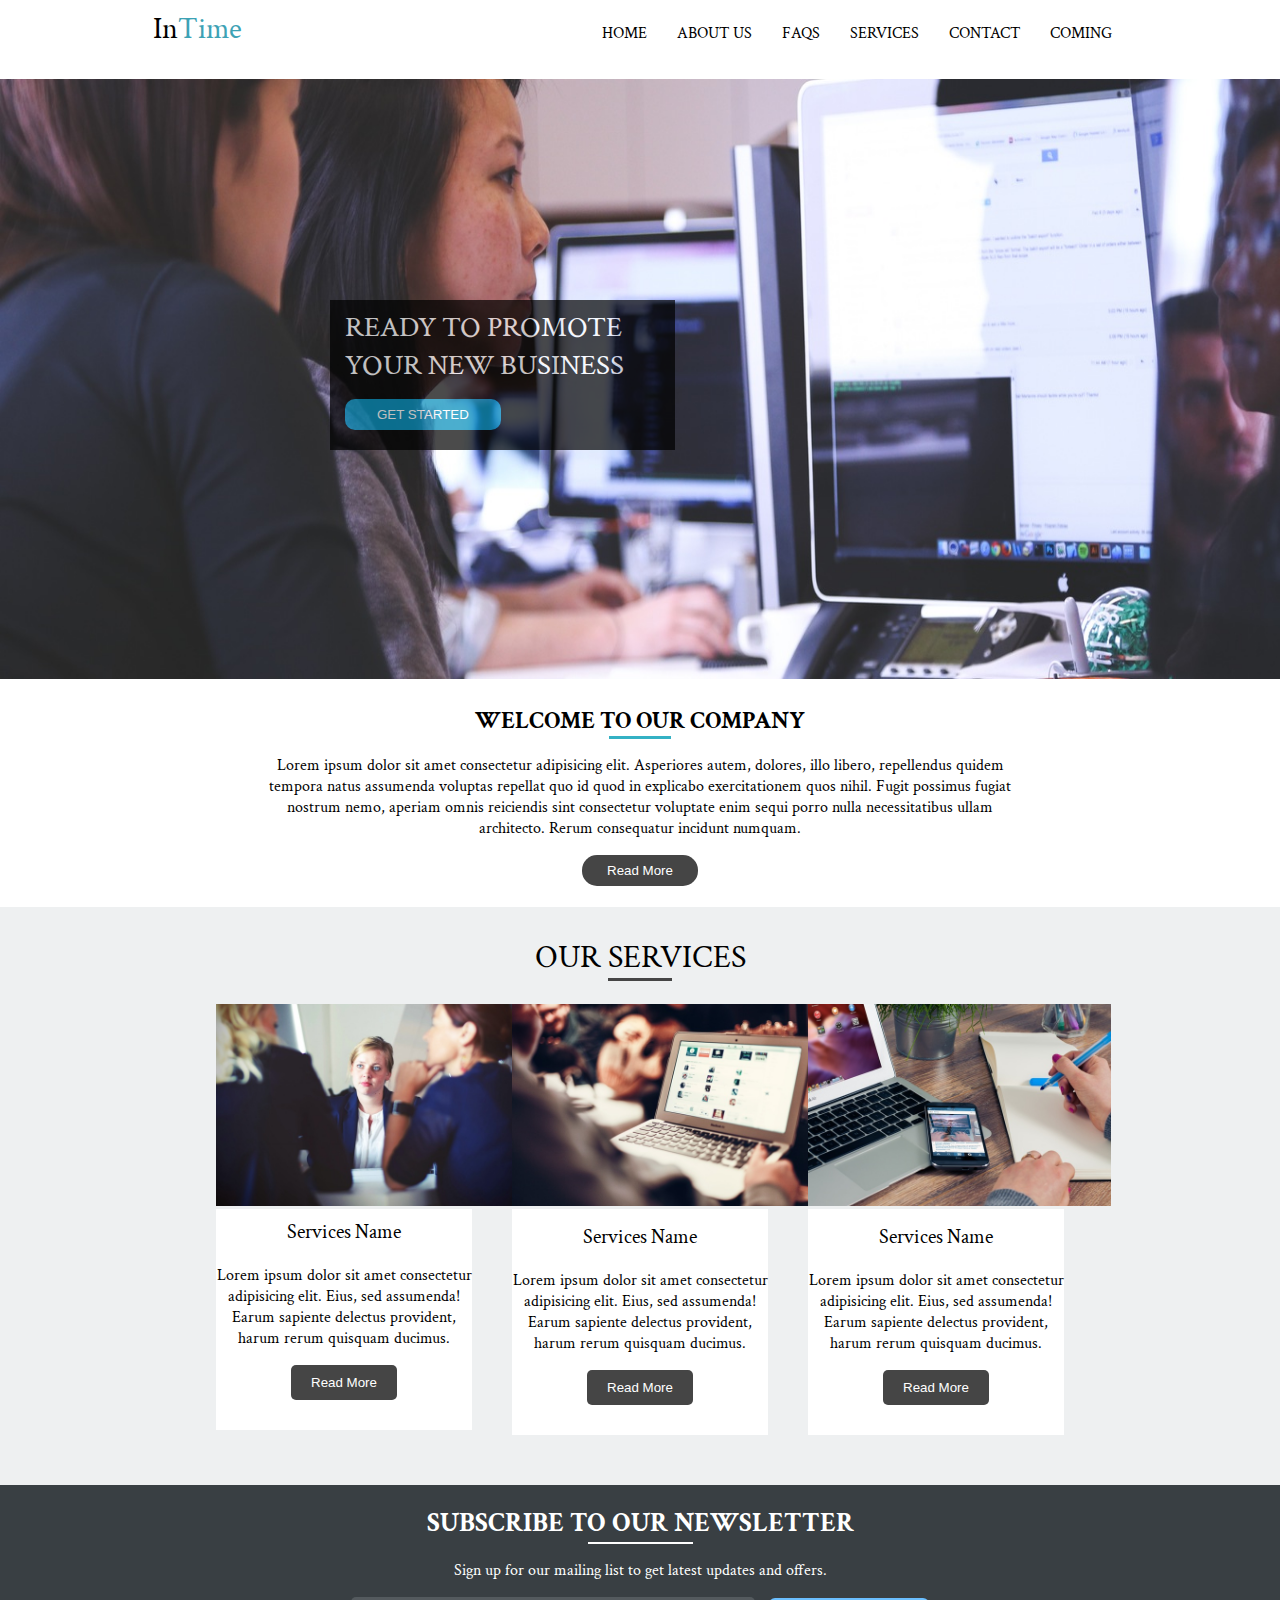
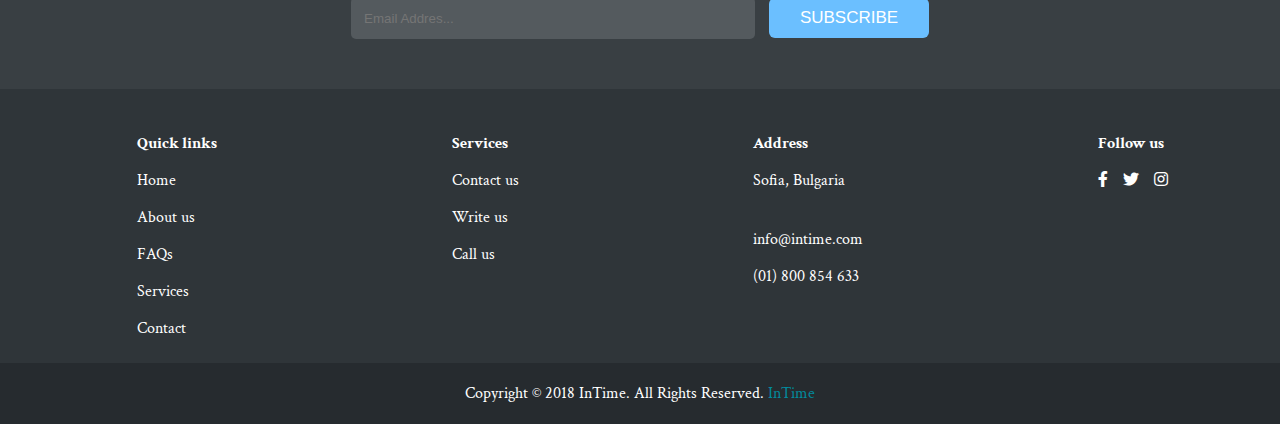
<file: InTime-Agency/index.html>
<!DOCTYPE html>
<html lang="en">

<head>
    <meta charset="UTF-8">
    <meta name="viewport" content="width=device-width, initial-scale=1.0">
    <link rel="stylesheet" href="main.css">
    <link rel="stylesheet" href="main-medias.css">
    <title>Document</title>
</head>

<body>
    <header>
        <nav>
            <div class="header-logo">
                <a href="#">
                    <p>In<span>Time</span></p>
                </a>
            </div>
            <span class="drop-down-menu-button">
                <i class="fas fa-bars"></i>
            </span>
            <ul class="responsive">
                <li>HOME</li>
                <li>ABOUT US</li>
                <li>FAQS</li>
                <li>SERVICES</li>
                <li>CONTACT</li>
                <li>COMING</li>
            </ul>
        </nav>
    </header>
    <main>
        <section>
            <div class="background-picture-wrapper">
                <p>READY TO PROMOTE YOUR NEW BUSINESS</p>
                <button>GET STARTED</button>
            </div>
            <div class="background-img">
                <img src="images/slide2.jpg" alt="">
            </div>
        </section>
        <section class="company-info">
            <div class="wrapper-content">
                <h2>WELCOME TO OUR COMPANY</h2>
                <div class="underline-h2"></div>
                <p>Lorem ipsum dolor sit amet consectetur adipisicing elit. Asperiores autem, dolores, illo libero,
                    repellendus quidem tempora natus assumenda voluptas repellat quo id quod in explicabo exercitationem
                    quos nihil. Fugit possimus fugiat nostrum nemo, aperiam omnis reiciendis sint consectetur voluptate
                    enim sequi porro nulla necessitatibus ullam architecto. Rerum consequatur incidunt numquam.</p>
                <button>Read More</button>
            </div>
        </section>
        <section class="service-picture-wrapper">
            <h1>OUR SERVICES</h1>
            <div class="underline-h1"></div>
            <div class="service-content">
                <div class="first-service-picture">
                    <div class="service-background-img">
                        <img src="images/service1.jpg" alt="">
                    </div>
                    <div class="first-pic-content">
                        <p>Services Name</p>
                        <p>Lorem ipsum dolor sit amet consectetur adipisicing elit. Eius, sed assumenda! Earum sapiente
                            delectus provident, harum rerum quisquam ducimus.</p>
                        <button>Read More</button>
                    </div>
                </div>
                <div class="second-service-picture ">
                    <div class="service-background-img">
                        <img src="images/service2.jpg" alt="">
                    </div>
                    <div class="second-pic-content">
                        <p>Services Name</p>
                        <p>Lorem ipsum dolor sit amet consectetur adipisicing elit. Eius, sed assumenda! Earum sapiente
                            delectus provident, harum rerum quisquam ducimus.</p>
                        <button>Read More</button>
                    </div>
                </div>
                <div class="third-service-picture">
                    <div class="service-background-img">
                        <img src="images/service3.jpg" alt="">
                    </div>
                    <div class="third-pic-content">
                        <p>Services Name</p>
                        <p>Lorem ipsum dolor sit amet consectetur adipisicing elit. Eius, sed assumenda! Earum sapiente
                            delectus provident, harum rerum quisquam ducimus.</p>
                        <button>Read More</button>
                    </div>
                </div>
            </div>
        </section>
        <section class="above-footer-section">
            <article class="above-footer-content">
                <h1>SUBSCRIBE TO OUR NEWSLETTER</h1>
                <div class="second-h1-underline"></div>
                <p>Sign up for our mailing list to get latest updates and offers.</p>
                <form>
                    <input type="text" class="input-text" placeholder="   Email Addres..."> <input type="button"
                        class="input-button" value="SUBSCRIBE">
                </form>
            </article>
        </section>
    </main>
    <footer>
        <section class="footer-ul-items">
            <ul>
                <li>Quick links</li>
                <li>Home</li>
                <li>About us</li>
                <li>FAQs</li>
                <li>Services</li>
                <li>Contact</li>
            </ul>
            <ul>
                <li>Services</li>
                <li>Contact us</li>
                <li>Write us</li>
                <li>Call us</li>
            </ul>
            <ul>
                <li>Address</li>
                <li style="padding-bottom: 30px;">Sofia, Bulgaria</li>
                <li>info@intime.com</li>
                <li>(01) 800 854 633</li>
            </ul>
            <ul>
                <li>Follow us</li>
                <li><i class="fab fa-facebook-f"></i><i class="fab fa-twitter"></i><i class="fab fa-instagram"></i></li>
            </ul>
        </section>
    </footer>
    <section class="last-footer">
        <p>Copyright &copy; 2018 InTime. All Rights Reserved. <span class="footer-span">InTime</span></p>
    </section>
</body>

</html>
</file>
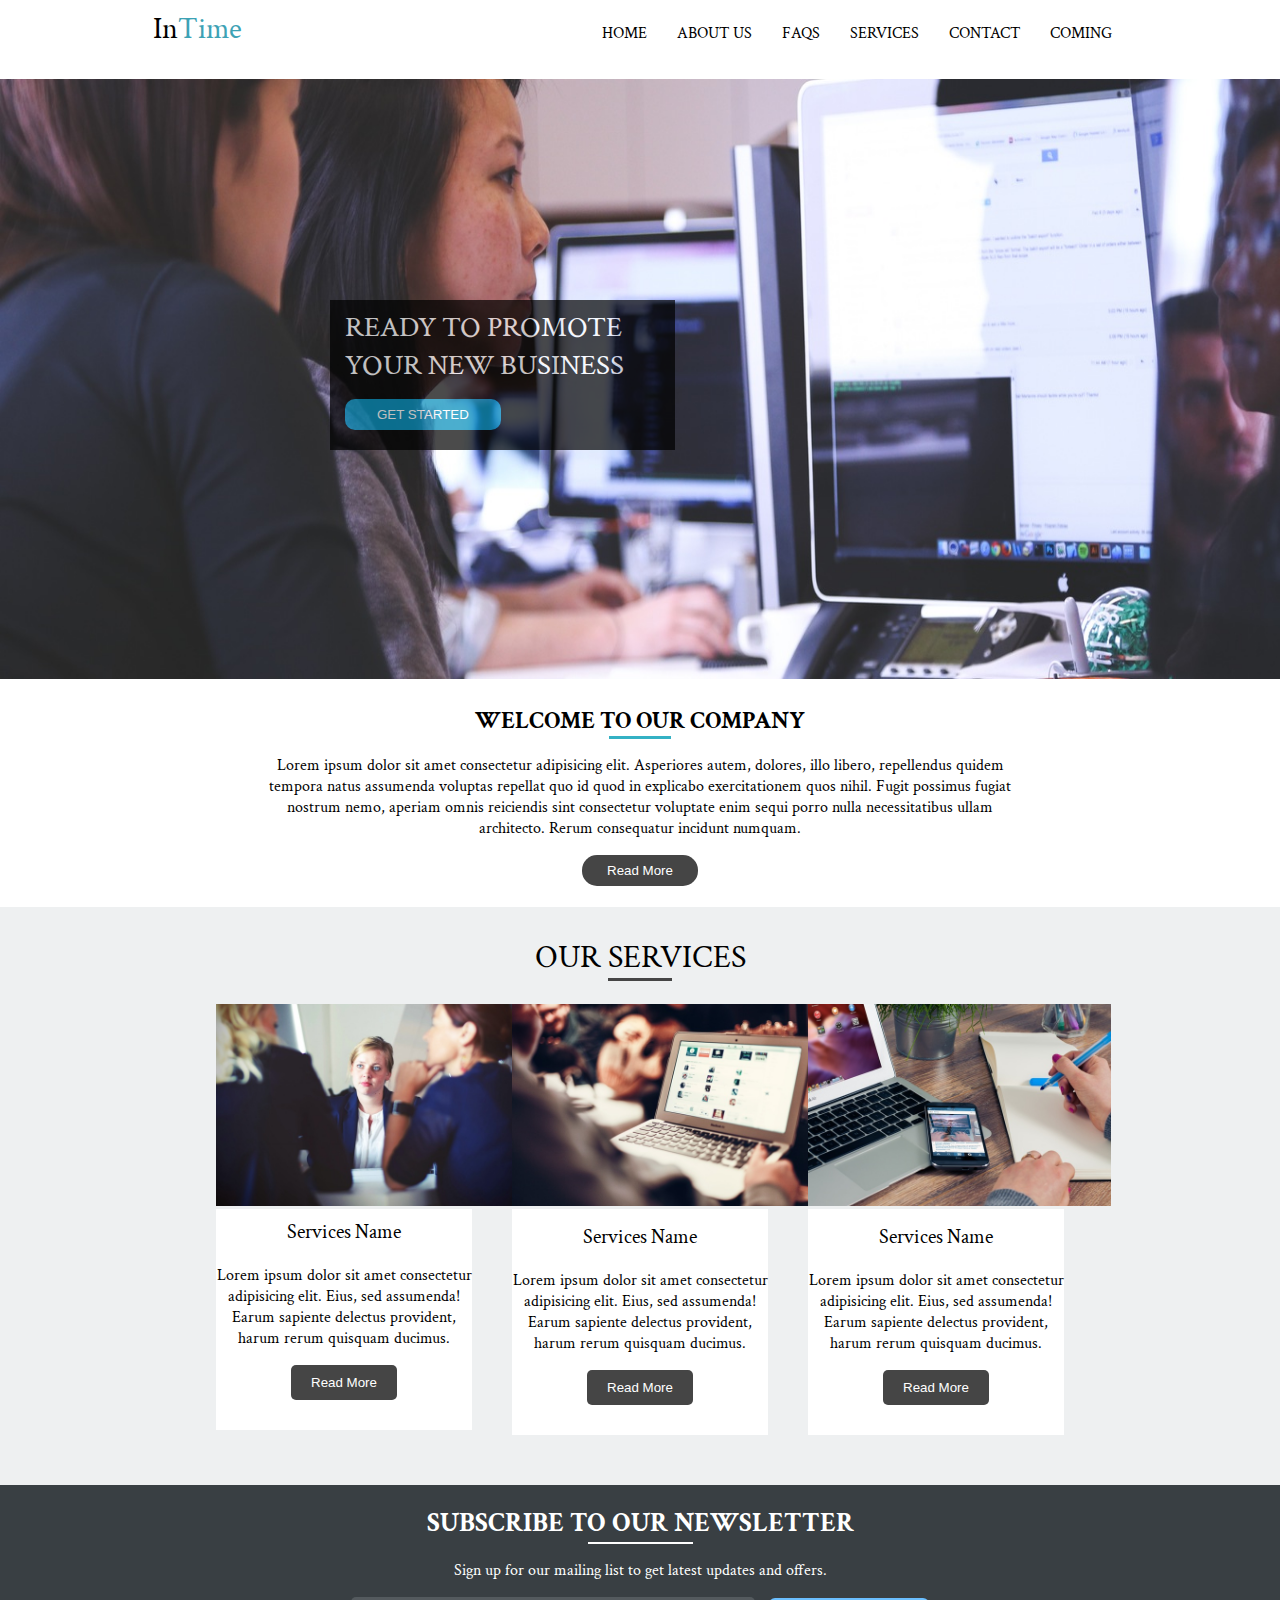
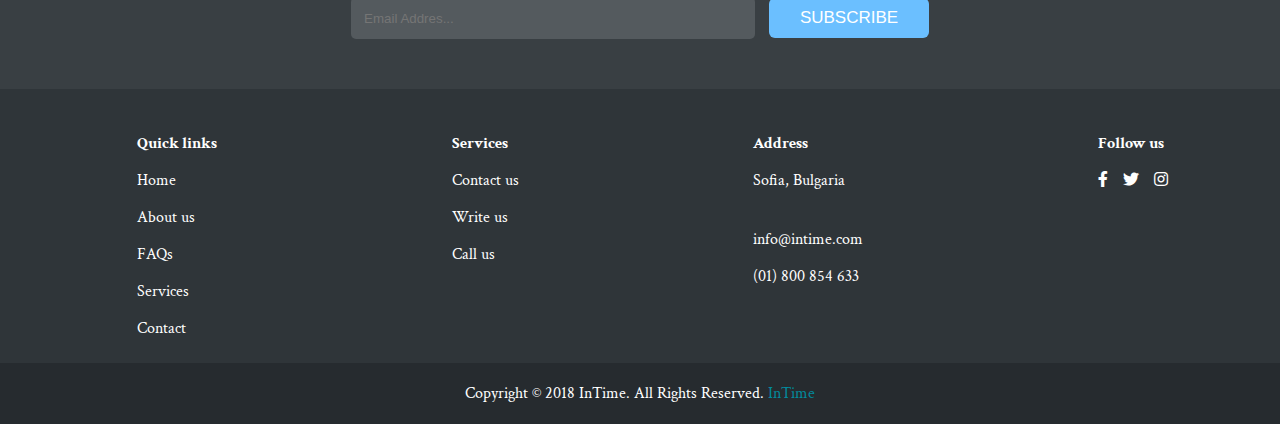
<file: InTime-Agency/main-html.html>
<!DOCTYPE html>
<html lang="en">

<head>
    <meta charset="UTF-8">
    <meta name="viewport" content="width=device-width, initial-scale=1.0">
    <link rel="stylesheet" href="main-css.css">
    <link rel="stylesheet" href="main-medias-css.css">
    <title>Document</title>
</head>

<body>
    <header>
        <nav>
            <div class="header-logo">
                <a href="#">
                    <p>In<span>Time</span></p>
                </a>
            </div>
            <span class="drop-down-menu-button">
                <i class="fas fa-bars"></i>
            </span>
            <ul class="responsive">
                <li>HOME</li>
                <li>ABOUT US</li>
                <li>FAQS</li>
                <li>SERVICES</li>
                <li>CONTACT</li>
                <li>COMING</li>
            </ul>
        </nav>
    </header>
    <main>
        <section>
            <div class="background-picture-wrapper">
                <p>READY TO PROMOTE YOUR NEW BUSINESS</p>
                <button>GET STARTED</button>
            </div>
            <div class="background-img">
                <img src="images/slide2.jpg" alt="">
            </div>
        </section>
        <section class="company-info">
            <div class="wrapper-content">
                <h2>WELCOME TO OUR COMPANY</h2>
                <div class="underline-h2"></div>
                <p>Lorem ipsum dolor sit amet consectetur adipisicing elit. Asperiores autem, dolores, illo libero,
                    repellendus quidem tempora natus assumenda voluptas repellat quo id quod in explicabo exercitationem
                    quos nihil. Fugit possimus fugiat nostrum nemo, aperiam omnis reiciendis sint consectetur voluptate
                    enim sequi porro nulla necessitatibus ullam architecto. Rerum consequatur incidunt numquam.</p>
                <button>Read More</button>
            </div>
        </section>
        <section class="service-picture-wrapper">
            <h1>OUR SERVICES</h1>
            <div class="underline-h1"></div>
            <div class="service-content">
                <div class="first-service-picture">
                    <div class="service-background-img">
                        <img src="images/service1.jpg" alt="">
                    </div>
                    <div class="first-pic-content">
                        <p>Services Name</p>
                        <p>Lorem ipsum dolor sit amet consectetur adipisicing elit. Eius, sed assumenda! Earum sapiente
                            delectus provident, harum rerum quisquam ducimus.</p>
                        <button>Read More</button>
                    </div>
                </div>
                <div class="second-service-picture ">
                    <div class="service-background-img">
                        <img src="images/service2.jpg" alt="">
                    </div>
                    <div class="second-pic-content">
                        <p>Services Name</p>
                        <p>Lorem ipsum dolor sit amet consectetur adipisicing elit. Eius, sed assumenda! Earum sapiente
                            delectus provident, harum rerum quisquam ducimus.</p>
                        <button>Read More</button>
                    </div>
                </div>
                <div class="third-service-picture">
                    <div class="service-background-img">
                        <img src="images/service3.jpg" alt="">
                    </div>
                    <div class="third-pic-content">
                        <p>Services Name</p>
                        <p>Lorem ipsum dolor sit amet consectetur adipisicing elit. Eius, sed assumenda! Earum sapiente
                            delectus provident, harum rerum quisquam ducimus.</p>
                        <button>Read More</button>
                    </div>
                </div>
            </div>
        </section>
        <section class="above-footer-section">
            <article class="above-footer-content">
                <h1>SUBSCRIBE TO OUR NEWSLETTER</h1>
                <div class="second-h1-underline"></div>
                <p>Sign up for our mailing list to get latest updates and offers.</p>
                <form>
                    <input type="text" class="input-text" placeholder="   Email Addres..."> <input type="button"
                        class="input-button" value="SUBSCRIBE">
                </form>
            </article>
        </section>
    </main>
    <footer>
        <section class="footer-ul-items">
            <ul>
                <li>Quick links</li>
                <li>Home</li>
                <li>About us</li>
                <li>FAQs</li>
                <li>Services</li>
                <li>Contact</li>
            </ul>
            <ul>
                <li>Services</li>
                <li>Contact us</li>
                <li>Write us</li>
                <li>Call us</li>
            </ul>
            <ul>
                <li>Address</li>
                <li style="padding-bottom: 30px;">Sofia, Bulgaria</li>
                <li>info@intime.com</li>
                <li>(01) 800 854 633</li>
            </ul>
            <ul>
                <li>Follow us</li>
                <li><i class="fab fa-facebook-f"></i><i class="fab fa-twitter"></i><i class="fab fa-instagram"></i></li>
            </ul>
        </section>
    </footer>
    <section class="last-footer">
        <p>Copyright &copy; 2018 InTime. All Rights Reserved. <span class="footer-span">InTime</span></p>
    </section>
</body>

</html>
</file>
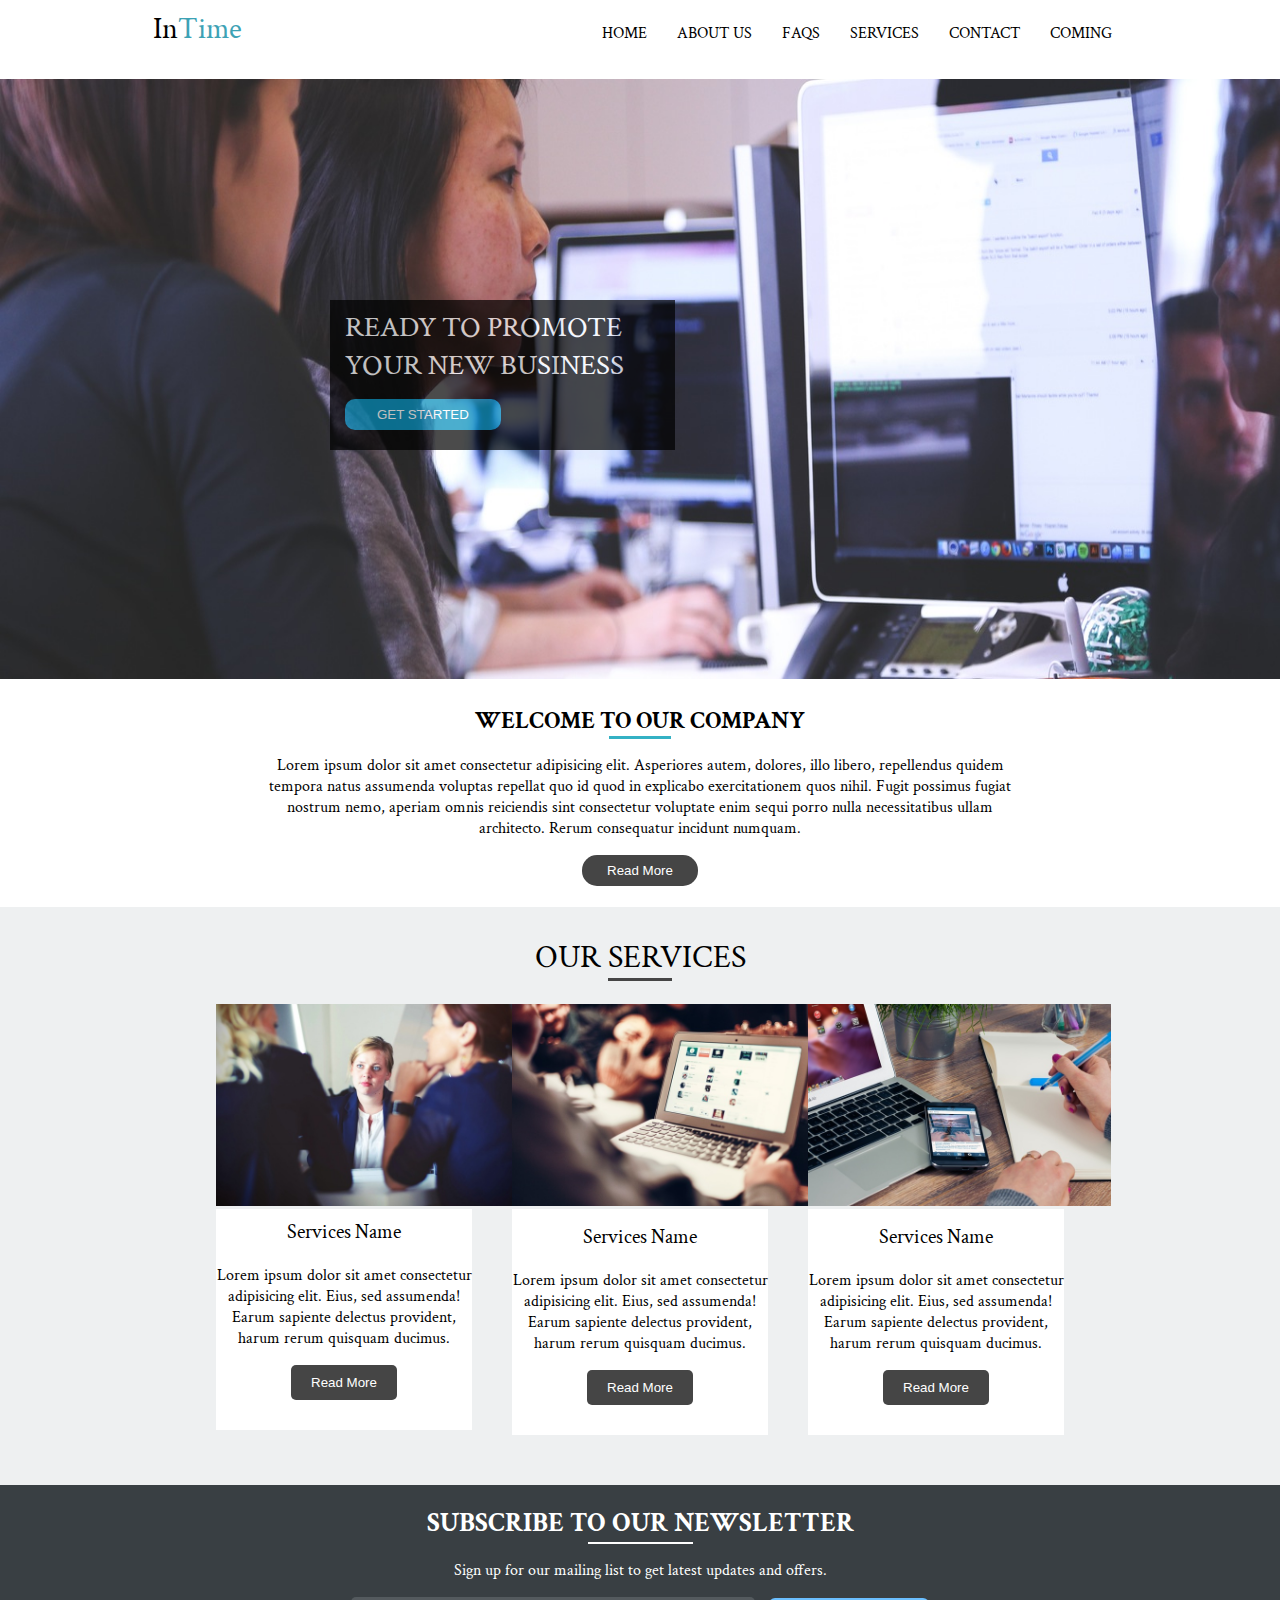
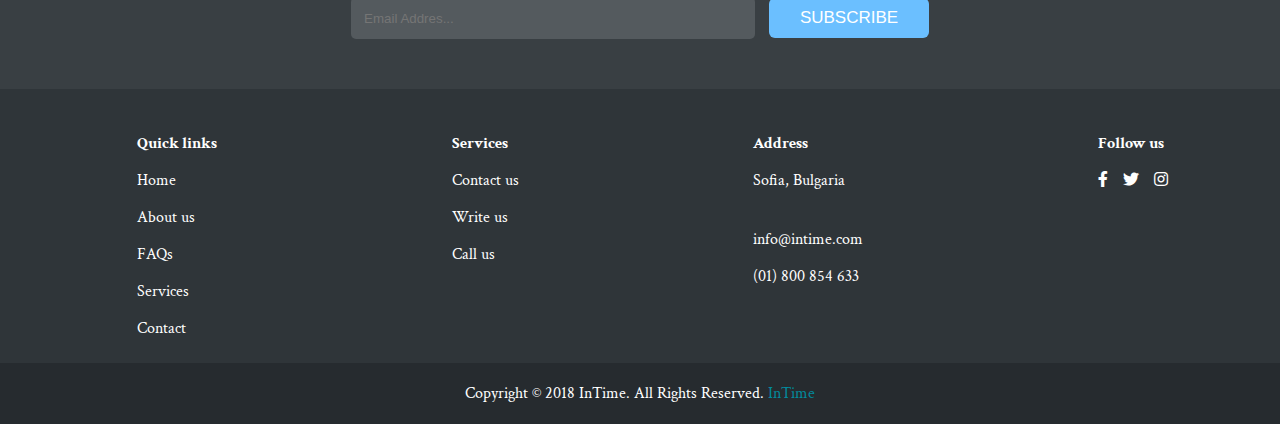
<file: InTime-Agency/main.html>
<!DOCTYPE html>
<html lang="en">

<head>
    <meta charset="UTF-8">
    <meta name="viewport" content="width=device-width, initial-scale=1.0">
    <link rel="stylesheet" href="main.css">
    <link rel="stylesheet" href="medias.css">
    <title>Document</title>
</head>

<body>
    <header>
        <nav>
            <div class="header-logo">
                <a href="#">
                    <p>In<span>Time</span></p>
                </a>
            </div>
            <span class="drop-down-menu-button">
                <i class="fas fa-bars"></i>
            </span>
            <ul class="responsive">
                <li>HOME</li>
                <li>ABOUT US</li>
                <li>FAQS</li>
                <li>SERVICES</li>
                <li>CONTACT</li>
                <li>COMING</li>
            </ul>
        </nav>
    </header>
    <main>
        <section>
            <div class="background-picture-wrapper">
                <p>READY TO PROMOTE YOUR NEW BUSINESS</p>
                <button>GET STARTED</button>
            </div>
            <div class="background-img">
                <img src="./images/slide2.jpg" alt="">
            </div>
        </section>
        <section class="company-info">
            <div class="wrapper-content">
                <h2>WELCOME TO OUR COMPANY</h2>
                <div class="underline-h2"></div>
                <p>Lorem ipsum dolor sit amet consectetur adipisicing elit. Asperiores autem, dolores, illo libero,
                    repellendus quidem tempora natus assumenda voluptas repellat quo id quod in explicabo exercitationem
                    quos nihil. Fugit possimus fugiat nostrum nemo, aperiam omnis reiciendis sint consectetur voluptate
                    enim sequi porro nulla necessitatibus ullam architecto. Rerum consequatur incidunt numquam.</p>
                <button>Read More</button>
            </div>
        </section>
        <section class="service-picture-wrapper">
            <h1>OUR SERVICES</h1>
            <div class="underline-h1"></div>
            <div class="service-content">
                <div class="first-service-picture">
                    <div class="service-background-img">
                        <img src="images/service1.jpg" alt="">
                    </div>
                    <div class="first-pic-content">
                        <p>Services Name</p>
                        <p>Lorem ipsum dolor sit amet consectetur adipisicing elit. Eius, sed assumenda! Earum sapiente
                            delectus provident, harum rerum quisquam ducimus.</p>
                        <button>Read More</button>
                    </div>
                </div>
                <div class="second-service-picture ">
                    <div class="service-background-img">
                        <img src="images/service2.jpg" alt="">
                    </div>
                    <div class="second-pic-content">
                        <p>Services Name</p>
                        <p>Lorem ipsum dolor sit amet consectetur adipisicing elit. Eius, sed assumenda! Earum sapiente
                            delectus provident, harum rerum quisquam ducimus.</p>
                        <button>Read More</button>
                    </div>
                </div>
                <div class="third-service-picture">
                    <div class="service-background-img">
                        <img src="images/service3.jpg" alt="">
                    </div>
                    <div class="third-pic-content">
                        <p>Services Name</p>
                        <p>Lorem ipsum dolor sit amet consectetur adipisicing elit. Eius, sed assumenda! Earum sapiente
                            delectus provident, harum rerum quisquam ducimus.</p>
                        <button>Read More</button>
                    </div>
                </div>
            </div>
        </section>
        <section class="above-footer-section">
            <article class="above-footer-content">
                <h1>SUBSCRIBE TO OUR NEWSLETTER</h1>
                <div class="second-h1-underline"></div>
                <p>Sign up for our mailing list to get latest updates and offers.</p>
                <form>
                    <input type="text" class="input-text" placeholder="   Email Addres..."> <input type="button"
                        class="input-button" value="SUBSCRIBE">
                </form>
            </article>
        </section>
    </main>
    <footer>
        <section class="footer-ul-items">
            <ul>
                <li>Quick links</li>
                <li>Home</li>
                <li>About us</li>
                <li>FAQs</li>
                <li>Services</li>
                <li>Contact</li>
            </ul>
            <ul>
                <li>Services</li>
                <li>Contact us</li>
                <li>Write us</li>
                <li>Call us</li>
            </ul>
            <ul>
                <li>Address</li>
                <li style="padding-bottom: 30px;">Sofia, Bulgaria</li>
                <li>info@intime.com</li>
                <li>(01) 800 854 633</li>
            </ul>
            <ul>
                <li>Follow us</li>
                <li><i class="fab fa-facebook-f"></i><i class="fab fa-twitter"></i><i class="fab fa-instagram"></i></li>
            </ul>
        </section>
    </footer>
    <section class="last-footer">
        <p>Copyright &copy; 2018 InTime. All Rights Reserved. <span class="footer-span">InTime</span></p>
    </section>
</body>

</html>
</file>
<file: InTime-Agency/main-medias.css>
/*MEDIAS FOR HUAWEI P30 PRO */

/*Resolution 1080 x 2340 -> viewport 360 x 780*/

/*Header section media query*/

@media all and (min-width:360px) and (max-width: 780px) {
    @import url("https://cdnjs.cloudflare.com/ajax/libs/font-awesome/5.13.0/css/all.min.css");
    .drop-down-menu-button {
        display: block;
        font-size: 35px;
        padding-right: 30px;
        width: 350px;
        text-align: right;
    }
    .drop-down-menu-button i {
        font-size: 50px;
        position: relative;
        left: 235px;
    }
    .header-logo {
        padding-left: 30px;
    }
    .header-logo p {
        font-size: 50px;
    }
    header {
        display: flex;
        justify-content: space-between;
    }
    nav {
        height: 100px;
    }
    nav:hover{
        height: 370px;
    }
    header nav ul {
        display: none;
    }
    nav:hover ul {
        display: flex;
        flex-direction: column;
        position: relative;
        top: 64px;
        background-color: gray;
        border-radius: 5px;
        right: 557px;
        padding: 0;
        width: 780px;
        
    }
    nav:hover ul li {
        text-align: left;
        border-bottom: 1px solid black;
        padding: 6px;
        font-size: 25px;
        font-weight: bold;
        padding-left: 30px;
    }
}

/* Main section media query */

@media all and (min-width:360px) and (max-width: 780px) {
    @import url("https://cdnjs.cloudflare.com/ajax/libs/font-awesome/5.13.0/css/all.min.css");
    .background-picture-wrapper {
        color: white;
        background-color: black;
        opacity: 0.7;
        position: absolute;
        top: 380px;
        left: 435px;
        z-index: 1;
        width: 300px;
        height: 130px;
        padding: 0 30px 20px 15px;
        font-size: 20px;
    }
    .background-img img {
        width: 780px;
    }
    .company-info {
        width: 780px;
        font-size: 30px;
    }
    .underline-h2 {
        width: 30%;
        margin: 0 auto;
        border-bottom: 5px solid #34B1C4;
    }
    button {
        font-size: 25px;
    }
    .service-picture-wrapper {
        width: 780px;
    }
    .service-picture-wrapper h1 {
        font-size: 50px;
    }
    .underline-h1 {
        border-bottom: 4px solid #454545;
        width: 14%;
        margin: 0 auto;
    }
    .service-background-img img{
        width: 100%;
        position: relative;
        top: 5px;
    }
    .first-service-picture ,.second-service-picture,.third-service-picture{
        width: 30%;
    }
    .first-pic-content,.second-pic-content,.third-pic-content{
        font-size: 30px;
        text-align: center;
    }
    .above-footer-section{
        width: 780px;
    }
    .above-footer-section h1{
        font-size: 45px;
    }
    .second-h1-underline{
        border-bottom: 4px solid white;
        width: 200px;
        margin: 0 auto;
    }
    .above-footer-content p{
        font-size: 29px;
    }
    .input-text {
        font-size: 30px;
        width: 455px;
        background-color: #545A5E;
        border: none;
        height: 60px;
        border-radius: 5px;
    }
    .input-button {
        color: white;
        background-color: #6BBFFF;
        border: none;
        border-radius: 6px;
        height: 40px;
        width: 190px;
        margin-left: 10px;
        font-size: 17px;
        cursor: pointer;
        height: 60px;
        vertical-align: super;
    }
}
 /*Footer section media query*/
    @media all and (min-width:360px) and (max-width: 780px) {
    @import url("https://cdnjs.cloudflare.com/ajax/libs/font-awesome/5.13.0/css/all.min.css");
    footer{
        width: 780px;
    }
    .footer-ul-items{
        font-size: 28px;
    }
    .last-footer{
        width: 780px;
        font-size: 30px;
    }
}
</file>
<file: InTime-Agency/main-medias-css.css>
/*MEDIAS FOR HUAWEI P30 PRO */

/*Resolution 1080 x 2340 -> viewport 360 x 780*/

/*Header section media query*/

@media all and (min-width:360px) and (max-width: 780px) {
    @import url("https://cdnjs.cloudflare.com/ajax/libs/font-awesome/5.13.0/css/all.min.css");
    .drop-down-menu-button {
        display: block;
        font-size: 35px;
        padding-right: 30px;
        width: 350px;
        text-align: right;
    }
    .drop-down-menu-button i {
        font-size: 50px;
        position: relative;
        left: 235px;
    }
    .header-logo {
        padding-left: 30px;
    }
    .header-logo p {
        font-size: 50px;
    }
    header {
        display: flex;
        justify-content: space-between;
    }
    nav {
        height: 100px;
    }
    nav:hover{
        height: 370px;
    }
    header nav ul {
        display: none;
    }
    nav:hover ul {
        display: flex;
        flex-direction: column;
        position: relative;
        top: 64px;
        background-color: gray;
        border-radius: 5px;
        right: 557px;
        padding: 0;
        width: 780px;
        
    }
    nav:hover ul li {
        text-align: left;
        border-bottom: 1px solid black;
        padding: 6px;
        font-size: 25px;
        font-weight: bold;
        padding-left: 30px;
    }
}

/* Main section media query */

@media all and (min-width:360px) and (max-width: 780px) {
    @import url("https://cdnjs.cloudflare.com/ajax/libs/font-awesome/5.13.0/css/all.min.css");
    .background-picture-wrapper {
        color: white;
        background-color: black;
        opacity: 0.7;
        position: absolute;
        top: 380px;
        left: 435px;
        z-index: 1;
        width: 300px;
        height: 130px;
        padding: 0 30px 20px 15px;
        font-size: 20px;
    }
    .background-img img {
        width: 780px;
    }
    .company-info {
        width: 780px;
        font-size: 30px;
    }
    .underline-h2 {
        width: 30%;
        margin: 0 auto;
        border-bottom: 5px solid #34B1C4;
    }
    button {
        font-size: 25px;
    }
    .service-picture-wrapper {
        width: 780px;
    }
    .service-picture-wrapper h1 {
        font-size: 50px;
    }
    .underline-h1 {
        border-bottom: 4px solid #454545;
        width: 14%;
        margin: 0 auto;
    }
    .service-background-img img{
        width: 100%;
        position: relative;
        top: 5px;
    }
    .first-service-picture ,.second-service-picture,.third-service-picture{
        width: 30%;
    }
    .first-pic-content,.second-pic-content,.third-pic-content{
        font-size: 30px;
        text-align: center;
    }
    .above-footer-section{
        width: 780px;
    }
    .above-footer-section h1{
        font-size: 45px;
    }
    .second-h1-underline{
        border-bottom: 4px solid white;
        width: 200px;
        margin: 0 auto;
    }
    .above-footer-content p{
        font-size: 29px;
    }
    .input-text {
        font-size: 30px;
        width: 455px;
        background-color: #545A5E;
        border: none;
        height: 60px;
        border-radius: 5px;
    }
    .input-button {
        color: white;
        background-color: #6BBFFF;
        border: none;
        border-radius: 6px;
        height: 40px;
        width: 190px;
        margin-left: 10px;
        font-size: 17px;
        cursor: pointer;
        height: 60px;
        vertical-align: super;
    }
}
 /*Footer section media query*/
    @media all and (min-width:360px) and (max-width: 780px) {
    @import url("https://cdnjs.cloudflare.com/ajax/libs/font-awesome/5.13.0/css/all.min.css");
    footer{
        width: 780px;
    }
    .footer-ul-items{
        font-size: 28px;
    }
    .last-footer{
        width: 780px;
        font-size: 30px;
    }
}
</file>
<file: InTime-Agency/medias.css>
/*MEDIAS FOR HUAWEI P30 PRO */

/*Resolution 1080 x 2340 -> viewport 360 x 780*/

/*Header section media query*/

@media all and (min-width:360px) and (max-width: 780px) {
    @import url("https://cdnjs.cloudflare.com/ajax/libs/font-awesome/5.13.0/css/all.min.css");
    .drop-down-menu-button {
        display: block;
        font-size: 35px;
        padding-right: 30px;
        width: 350px;
        text-align: right;
    }
    .drop-down-menu-button i {
        font-size: 50px;
        position: relative;
        left: 235px;
    }
    .header-logo {
        padding-left: 30px;
    }
    .header-logo p {
        font-size: 50px;
    }
    header {
        display: flex;
        justify-content: space-between;
    }
    nav {
        height: 100px;
    }
    nav:hover{
        height: 370px;
    }
    header nav ul {
        display: none;
    }
    nav:hover ul {
        display: flex;
        flex-direction: column;
        position: relative;
        top: 64px;
        background-color: gray;
        border-radius: 5px;
        right: 557px;
        padding: 0;
        width: 780px;
        
    }
    nav:hover ul li {
        text-align: left;
        border-bottom: 1px solid black;
        padding: 6px;
        font-size: 25px;
        font-weight: bold;
        padding-left: 30px;
    }
}

/* Main section media query */

@media all and (min-width:360px) and (max-width: 780px) {
    @import url("https://cdnjs.cloudflare.com/ajax/libs/font-awesome/5.13.0/css/all.min.css");
    .background-picture-wrapper {
        color: white;
        background-color: black;
        opacity: 0.7;
        position: absolute;
        top: 380px;
        left: 435px;
        z-index: 1;
        width: 300px;
        height: 130px;
        padding: 0 30px 20px 15px;
        font-size: 20px;
    }
    .background-img img {
        width: 780px;
    }
    .company-info {
        width: 780px;
        font-size: 30px;
    }
    .underline-h2 {
        width: 30%;
        margin: 0 auto;
        border-bottom: 5px solid #34B1C4;
    }
    button {
        font-size: 25px;
    }
    .service-picture-wrapper {
        width: 780px;
    }
    .service-picture-wrapper h1 {
        font-size: 50px;
    }
    .underline-h1 {
        border-bottom: 4px solid #454545;
        width: 14%;
        margin: 0 auto;
    }
    .service-background-img img{
        width: 100%;
        position: relative;
        top: 5px;
    }
    .first-service-picture ,.second-service-picture,.third-service-picture{
        width: 30%;
    }
    .first-pic-content,.second-pic-content,.third-pic-content{
        font-size: 30px;
        text-align: center;
    }
    .above-footer-section{
        width: 780px;
    }
    .above-footer-section h1{
        font-size: 45px;
    }
    .second-h1-underline{
        border-bottom: 4px solid white;
        width: 200px;
        margin: 0 auto;
    }
    .above-footer-content p{
        font-size: 29px;
    }
    .input-text {
        font-size: 30px;
        width: 455px;
        background-color: #545A5E;
        border: none;
        height: 60px;
        border-radius: 5px;
    }
    .input-button {
        color: white;
        background-color: #6BBFFF;
        border: none;
        border-radius: 6px;
        height: 40px;
        width: 190px;
        margin-left: 10px;
        font-size: 17px;
        cursor: pointer;
        height: 60px;
        vertical-align: super;
    }
}
 /*Footer section media query*/
    @media all and (min-width:360px) and (max-width: 780px) {
    @import url("https://cdnjs.cloudflare.com/ajax/libs/font-awesome/5.13.0/css/all.min.css");
    footer{
        width: 780px;
    }
    .footer-ul-items{
        font-size: 28px;
    }
    .last-footer{
        width: 780px;
        font-size: 30px;
    }
}
</file>
<file: InTime-Agency/main.css>
@import url("https://cdnjs.cloudflare.com/ajax/libs/font-awesome/5.13.0/css/all.min.css");
@import url('https://fonts.googleapis.com/css2?family=Crimson+Text&display=swap');
body {
    margin: 0;
    font-family: 'Crimson Text', serif;
    ;
}

header nav {
    display: flex;
    justify-content: space-around;
    align-items: baseline;
}

a {
    text-decoration: none;
    color: inherit;
}

header nav ul {
    display: flex;
    list-style: none;
}

header nav ul li {
    padding: 0 15px;
}

header nav ul li:hover {
    border-bottom: 3px solid #34B1C4;
    padding: 0;
    margin: 0 15px;
}

.drop-down-menu-button {
    display: none;
}

.header-logo p {
    font-size: 30px;
    margin-top: 10px;
    text-decoration: none;
}

.header-logo span {
    color: #3DA2B5;
}

.background-img img {
    width: 100%;
    height: 600px;
    background-position: center;
    position: relative;
    z-index: -1;
}

.background-picture-wrapper {
    color: white;
    background-color: black;
    opacity: 0.7;
    position: absolute;
    top: 300px;
    left: 330px;
    z-index: 1;
    width: 300px;
    height: 130px;
    padding: 0 30px 20px 15px;
    font-size: 20px;
}

.background-picture-wrapper p {
    color: white;
    font-size: 29px;
    margin-top: 8px;
    margin-bottom: 15px;
}

.background-picture-wrapper button {
    color: white;
    background-color: #008CBA;
    border: none;
    border-radius: 10px;
    padding: 8px 32px;
    cursor: pointer;
}

.wrapper-content {
    text-align: center;
    width: 60%;
}

.company-info {
    display: flex;
    justify-content: center;
}

.wrapper-content h2 {
    margin-bottom: 0;
}

.underline-h2 {
    border-bottom: 3px solid #34B1C4;
    width: 8%;
    margin: 0 auto;
}

.wrapper-content button {
    border: none;
    border-radius: 15px;
    color: white;
    background-color: #454545;
    padding: 8px 25px;
}

.service-picture-wrapper {
    background-color: #EEF0F1;
    ;
}

.service-picture-wrapper h1 {
    text-align: center;
    padding-top: 30px;
    font-weight: lighter;
    margin-bottom: 0;
}

.underline-h1 {
    border-bottom: 3px solid #454545;
    width: 5%;
    margin: 0 auto;
}

.service-content {
    display: flex;
    justify-content: center;
    padding-bottom: 30px;
}

.first-pic-content {
    background-color: #FFFFFF;
}

.first-pic-content :first-child {
    margin-top: 0;
    padding-top: 10px;
    font-weight: lighter;
    font-size: 20px;
    text-align: center;
}

.first-pic-content {
    text-align: center;
}

.first-pic-content button {
    border: none;
    border-radius: 5px;
    color: white;
    background-color: #454545;
    padding: 10px 20px;
    margin-bottom: 30px;
}

.second-pic-content {
    background-color: #FFFFFF;
}

.second-pic-content :first-child {
    margin-top: 0;
    padding-top: 10px;
    padding-top: 15px;
    font-weight: lighter;
    font-size: 20px;
    text-align: center;
}

.second-pic-content {
    text-align: center;
}

.second-pic-content button {
    border: none;
    border-radius: 5px;
    color: white;
    background-color: #454545;
    padding: 10px 20px;
    margin-bottom: 30px;
}

.third-pic-content {
    background-color: #FFFFFF;
}

.third-pic-content :first-child {
    margin-top: 0;
    padding-top: 15px;
    font-weight: lighter;
    font-size: 20px;
    text-align: center;
}

.third-pic-content {
    text-align: center;
}

.third-pic-content button {
    border: none;
    border-radius: 5px;
    color: white;
    background-color: #454545;
    padding: 10px 20px;
    margin-bottom: 30px;
}

.first-service-picture {
    width: 20%;
    margin: 20px;
}

.second-service-picture {
    width: 20%;
    margin: 20px;
}

.third-service-picture {
    width: 20%;
    margin: 20px;
}

.service-background-img img {
    width: 303px;
    position: relative;
    top: 3px;
}

.picture-content button {
    margin-bottom: 30px;
    cursor: pointer;
}

.logo, button, li {
    cursor: pointer;
}

.above-footer-content {
    background-color: #393F43;
    padding-bottom: 50px;
}

.above-footer-content h1 {
    text-align: center;
    color: white;
    margin-top: 0;
    margin-bottom: 2px;
    padding-top: 20px;
    font-size: 27px;
}

.second-h1-underline {
    border-bottom: 2px solid white;
    width: 105px;
    margin: 0 auto;
}

.above-footer-content p {
    text-align: center;
    color: white;
}

form {
    text-align: center;
}

.input-text {
    width: 400px;
    background-color: #545A5E;
    border: none;
    height: 40px;
    border-radius: 5px;
}

.input-button {
    color: white;
    background-color: #6BBFFF;
    border: none;
    border-radius: 6px;
    height: 40px;
    width: 160px;
    margin-left: 10px;
    font-size: 17px;
    cursor: pointer;
}

.footer-ul-items {
    background-color: #2F3539;
    padding-top: 0;
    color: white;
    display: flex;
    padding-top: 20px;
    justify-content: space-around;
}

.footer-ul-items ul {
    list-style: none;
}

.footer-ul-items ul li {
    padding: 8px;
}

.footer-ul-items ul li:first-child {
    font-weight: bold;
}

.fab {
    padding-right: 15px;
}

.last-footer {
    background-color: #262B2F;
    text-align: center;
    color: white;
}

.last-footer p {
    margin-top: 0;
    padding: 20px;
    margin-bottom: 0;
}

.footer-span {
    color: #028A9C;
}
</file>
<file: InTime-Agency/main-css.css>
@import url("https://cdnjs.cloudflare.com/ajax/libs/font-awesome/5.13.0/css/all.min.css");
@import url('https://fonts.googleapis.com/css2?family=Crimson+Text&display=swap');
body {
    margin: 0;
    font-family: 'Crimson Text', serif;
    ;
}

header nav {
    display: flex;
    justify-content: space-around;
    align-items: baseline;
}

a {
    text-decoration: none;
    color: inherit;
}

header nav ul {
    display: flex;
    list-style: none;
}

header nav ul li {
    padding: 0 15px;
}

header nav ul li:hover {
    border-bottom: 3px solid #34B1C4;
    padding: 0;
    margin: 0 15px;
}

.drop-down-menu-button {
    display: none;
}

.header-logo p {
    font-size: 30px;
    margin-top: 10px;
    text-decoration: none;
}

.header-logo span {
    color: #3DA2B5;
}

.background-img img {
    width: 100%;
    height: 600px;
    background-position: center;
    position: relative;
    z-index: -1;
}

.background-picture-wrapper {
    color: white;
    background-color: black;
    opacity: 0.7;
    position: absolute;
    top: 300px;
    left: 330px;
    z-index: 1;
    width: 300px;
    height: 130px;
    padding: 0 30px 20px 15px;
    font-size: 20px;
}

.background-picture-wrapper p {
    color: white;
    font-size: 29px;
    margin-top: 8px;
    margin-bottom: 15px;
}

.background-picture-wrapper button {
    color: white;
    background-color: #008CBA;
    border: none;
    border-radius: 10px;
    padding: 8px 32px;
    cursor: pointer;
}

.wrapper-content {
    text-align: center;
    width: 60%;
}

.company-info {
    display: flex;
    justify-content: center;
}

.wrapper-content h2 {
    margin-bottom: 0;
}

.underline-h2 {
    border-bottom: 3px solid #34B1C4;
    width: 8%;
    margin: 0 auto;
}

.wrapper-content button {
    border: none;
    border-radius: 15px;
    color: white;
    background-color: #454545;
    padding: 8px 25px;
}

.service-picture-wrapper {
    background-color: #EEF0F1;
    ;
}

.service-picture-wrapper h1 {
    text-align: center;
    padding-top: 30px;
    font-weight: lighter;
    margin-bottom: 0;
}

.underline-h1 {
    border-bottom: 3px solid #454545;
    width: 5%;
    margin: 0 auto;
}

.service-content {
    display: flex;
    justify-content: center;
    padding-bottom: 30px;
}

.first-pic-content {
    background-color: #FFFFFF;
}

.first-pic-content :first-child {
    margin-top: 0;
    padding-top: 10px;
    font-weight: lighter;
    font-size: 20px;
    text-align: center;
}

.first-pic-content {
    text-align: center;
}

.first-pic-content button {
    border: none;
    border-radius: 5px;
    color: white;
    background-color: #454545;
    padding: 10px 20px;
    margin-bottom: 30px;
}

.second-pic-content {
    background-color: #FFFFFF;
}

.second-pic-content :first-child {
    margin-top: 0;
    padding-top: 10px;
    padding-top: 15px;
    font-weight: lighter;
    font-size: 20px;
    text-align: center;
}

.second-pic-content {
    text-align: center;
}

.second-pic-content button {
    border: none;
    border-radius: 5px;
    color: white;
    background-color: #454545;
    padding: 10px 20px;
    margin-bottom: 30px;
}

.third-pic-content {
    background-color: #FFFFFF;
}

.third-pic-content :first-child {
    margin-top: 0;
    padding-top: 15px;
    font-weight: lighter;
    font-size: 20px;
    text-align: center;
}

.third-pic-content {
    text-align: center;
}

.third-pic-content button {
    border: none;
    border-radius: 5px;
    color: white;
    background-color: #454545;
    padding: 10px 20px;
    margin-bottom: 30px;
}

.first-service-picture {
    width: 20%;
    margin: 20px;
}

.second-service-picture {
    width: 20%;
    margin: 20px;
}

.third-service-picture {
    width: 20%;
    margin: 20px;
}

.service-background-img img {
    width: 303px;
    position: relative;
    top: 3px;
}

.picture-content button {
    margin-bottom: 30px;
    cursor: pointer;
}

.logo, button, li {
    cursor: pointer;
}

.above-footer-content {
    background-color: #393F43;
    padding-bottom: 50px;
}

.above-footer-content h1 {
    text-align: center;
    color: white;
    margin-top: 0;
    margin-bottom: 2px;
    padding-top: 20px;
    font-size: 27px;
}

.second-h1-underline {
    border-bottom: 2px solid white;
    width: 105px;
    margin: 0 auto;
}

.above-footer-content p {
    text-align: center;
    color: white;
}

form {
    text-align: center;
}

.input-text {
    width: 400px;
    background-color: #545A5E;
    border: none;
    height: 40px;
    border-radius: 5px;
}

.input-button {
    color: white;
    background-color: #6BBFFF;
    border: none;
    border-radius: 6px;
    height: 40px;
    width: 160px;
    margin-left: 10px;
    font-size: 17px;
    cursor: pointer;
}

.footer-ul-items {
    background-color: #2F3539;
    padding-top: 0;
    color: white;
    display: flex;
    padding-top: 20px;
    justify-content: space-around;
}

.footer-ul-items ul {
    list-style: none;
}

.footer-ul-items ul li {
    padding: 8px;
}

.footer-ul-items ul li:first-child {
    font-weight: bold;
}

.fab {
    padding-right: 15px;
}

.last-footer {
    background-color: #262B2F;
    text-align: center;
    color: white;
}

.last-footer p {
    margin-top: 0;
    padding: 20px;
    margin-bottom: 0;
}

.footer-span {
    color: #028A9C;
}
</file>
